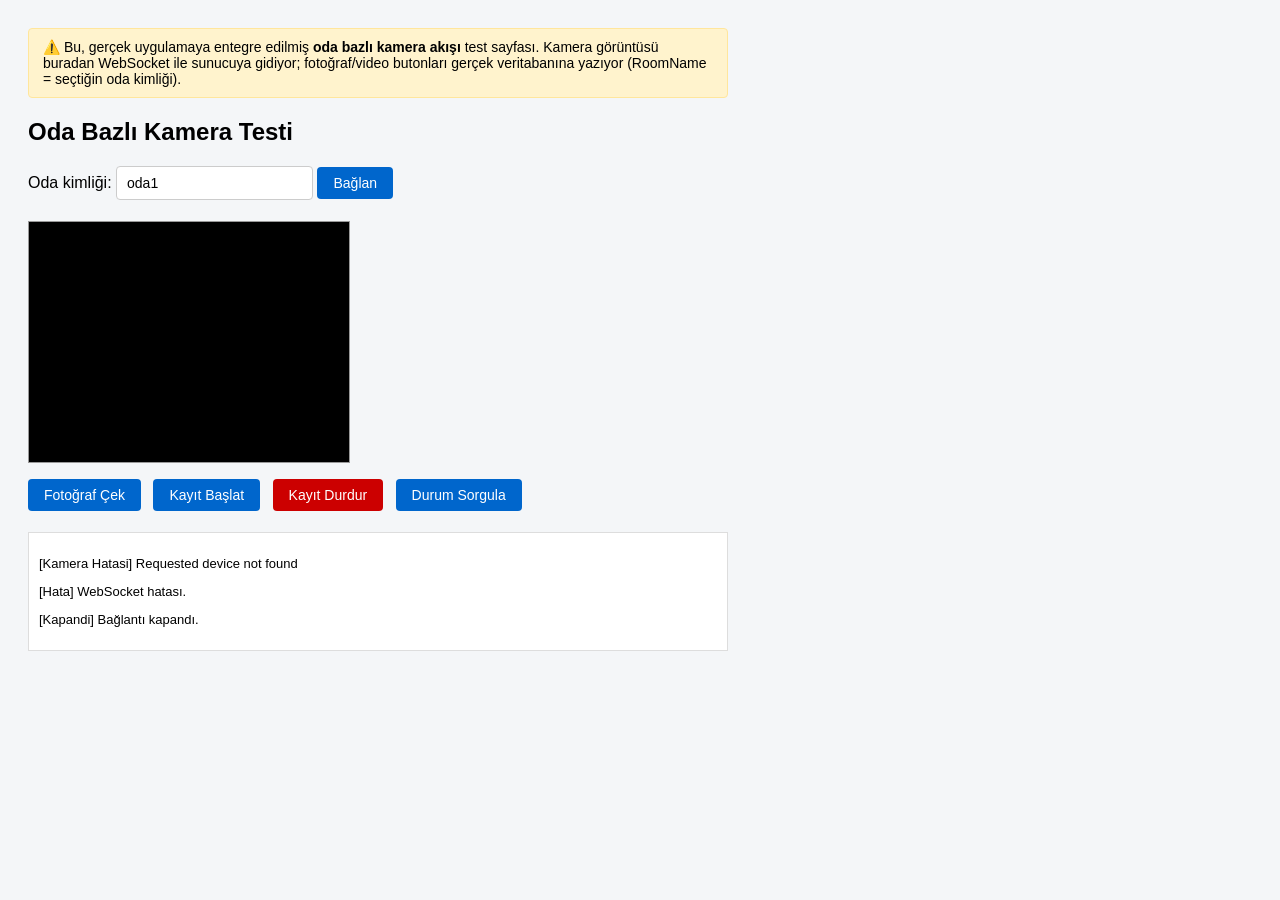
<file: Endoscopy/wwwroot/camera-ws-test.html>
<!DOCTYPE html>
<html lang="tr">
<head>
    <meta charset="UTF-8">
    <title>Oda Bazlı Kamera Testi</title>
    <style>
        body {
            font-family: sans-serif;
            padding: 20px;
            background: #f4f6f8;
            max-width: 700px;
        }

        .warning {
            background: #fff3cd;
            border: 1px solid #ffe69c;
            padding: 10px 14px;
            border-radius: 4px;
            margin-bottom: 16px;
            font-size: 14px;
        }

        .room-picker {
            margin-bottom: 16px;
        }

        .room-picker input {
            padding: 8px 10px;
            font-size: 14px;
            border: 1px solid #ccc;
            border-radius: 4px;
        }

        video {
            border: 1px solid #999;
            background: #000;
        }

        .buttons {
            margin-top: 12px;
        }

        button {
            padding: 8px 16px;
            font-size: 14px;
            margin-right: 8px;
            margin-bottom: 6px;
            border: none;
            border-radius: 4px;
            cursor: pointer;
            background: #0066cc;
            color: white;
        }

        button:hover { background: #0052a3; }
        button.danger { background: #cc0000; }
        button.danger:hover { background: #a30000; }

        #log {
            margin-top: 15px;
            border: 1px solid #ddd;
            padding: 10px;
            max-height: 300px;
            overflow-y: auto;
            font-size: 13px;
            background: white;
        }
    </style>
</head>
<body>
    <div class="warning">
        ⚠️ Bu, gerçek uygulamaya entegre edilmiş <strong>oda bazlı kamera akışı</strong> test sayfası.
        Kamera görüntüsü buradan WebSocket ile sunucuya gidiyor; fotoğraf/video butonları
        gerçek veritabanına yazıyor (RoomName = seçtiğin oda kimliği).
    </div>

    <h2>Oda Bazlı Kamera Testi</h2>

    <div class="room-picker">
        Oda kimliği: <input type="text" id="roomIdInput" value="oda1" />
        <button onclick="connect()">Bağlan</button>
    </div>

    <video id="video" autoplay playsinline width="320" height="240"></video>
    <canvas id="canvas" width="320" height="240" style="display:none"></canvas>

    <div class="buttons">
        <button onclick="takePhoto()">Fotoğraf Çek</button>
        <button onclick="startRecording()">Kayıt Başlat</button>
        <button class="danger" onclick="stopRecording()">Kayıt Durdur</button>
        <button onclick="checkStatus()">Durum Sorgula</button>
    </div>

    <div id="log"></div>

    <script>
        const video = document.getElementById('video');
        const canvas = document.getElementById('canvas');
        const ctx = canvas.getContext('2d');
        const logDiv = document.getElementById('log');
        const roomIdInput = document.getElementById('roomIdInput');

        // URL'de ?room=... verilmişse başlangıç değeri olarak kullan.
        const urlParams = new URLSearchParams(window.location.search);
        if (urlParams.get('room')) roomIdInput.value = urlParams.get('room');

        let socket = null;
        let sendInterval = null;
        let frameCount = 0;

        function addLog(message) {
            const p = document.createElement('p');
            p.textContent = message;
            logDiv.appendChild(p);
            logDiv.scrollTop = logDiv.scrollHeight;
        }

        function roomId() {
            return roomIdInput.value.trim() || 'oda1';
        }

        let localStream = null; // kamera akışı bir kere açılır, "Bağlan"a tekrar basılsa da tekrar açılmaz

        function connect() {
            if (socket) {
                socket.close();
                clearInterval(sendInterval);
            }
            frameCount = 0;

            const protocol = window.location.protocol === 'https:' ? 'wss:' : 'ws:';
            socket = new WebSocket(`${protocol}//${window.location.host}/ws-camera/${roomId()}`);
            socket.binaryType = 'arraybuffer';

            socket.onopen = () => addLog(`[Baglandi] Sunucuya bağlanıldı: Oda="${roomId()}"`);
            socket.onclose = () => addLog("[Kapandi] Bağlantı kapandı.");
            socket.onerror = () => addLog("[Hata] WebSocket hatası.");

            // Kamerayı sadece ilk seferinde açıyoruz (bkz. index.html'deki aynı
            // düzeltme) — tekrar "Bağlan"a basılınca eski akış hiç kapatılmadan
            // yeni bir tane açılmasın diye.
            if (localStream) {
                startSending();
                return;
            }

            navigator.mediaDevices.getUserMedia({ video: true })
                .then(stream => {
                    localStream = stream;
                    video.srcObject = stream;
                    addLog("[Kamera] Kameraya erişildi.");
                    startSending();
                })
                .catch(err => addLog(`[Kamera Hatasi] ${err.message}`));
        }

        function startSending() {
            sendInterval = setInterval(() => {
                if (!socket || socket.readyState !== WebSocket.OPEN) return;

                ctx.drawImage(video, 0, 0, canvas.width, canvas.height);
                canvas.toBlob(blob => {
                    blob.arrayBuffer().then(buf => {
                        socket.send(buf);
                        frameCount++;
                        if (frameCount % 25 === 1) {
                            addLog(`[Kare] #${frameCount} gönderildi (${buf.byteLength} byte)`);
                        }
                    });
                }, 'image/jpeg', 0.7);
            }, 200); // ~5 kare/saniye
        }

        async function apiCall(path, method) {
            try {
                const res = await fetch(`/api/rooms/${roomId()}${path}`, {
                    method,
                    headers: { 'Content-Type': 'application/json' },
                    body: method === 'POST' ? JSON.stringify({ triggerSource: 'WEB_BUTTON' }) : undefined
                });
                const body = await res.json().catch(() => ({}));
                addLog(`${method} ${path} -> HTTP ${res.status}: ${JSON.stringify(body)}`);
            } catch (err) {
                addLog(`❌ İstek hatası (${path}): ${err.message}`);
            }
        }

        function takePhoto() { apiCall('/capture', 'POST'); }
        function startRecording() { apiCall('/capture/video/start', 'POST'); }
        function stopRecording() { apiCall('/capture/video/stop', 'POST'); }
        function checkStatus() { apiCall('/capture/video/status', 'GET'); }

        // Sayfa açılır açılmaz varsayılan oda ile otomatik bağlan.
        connect();
    </script>
</body>
</html>
</file>
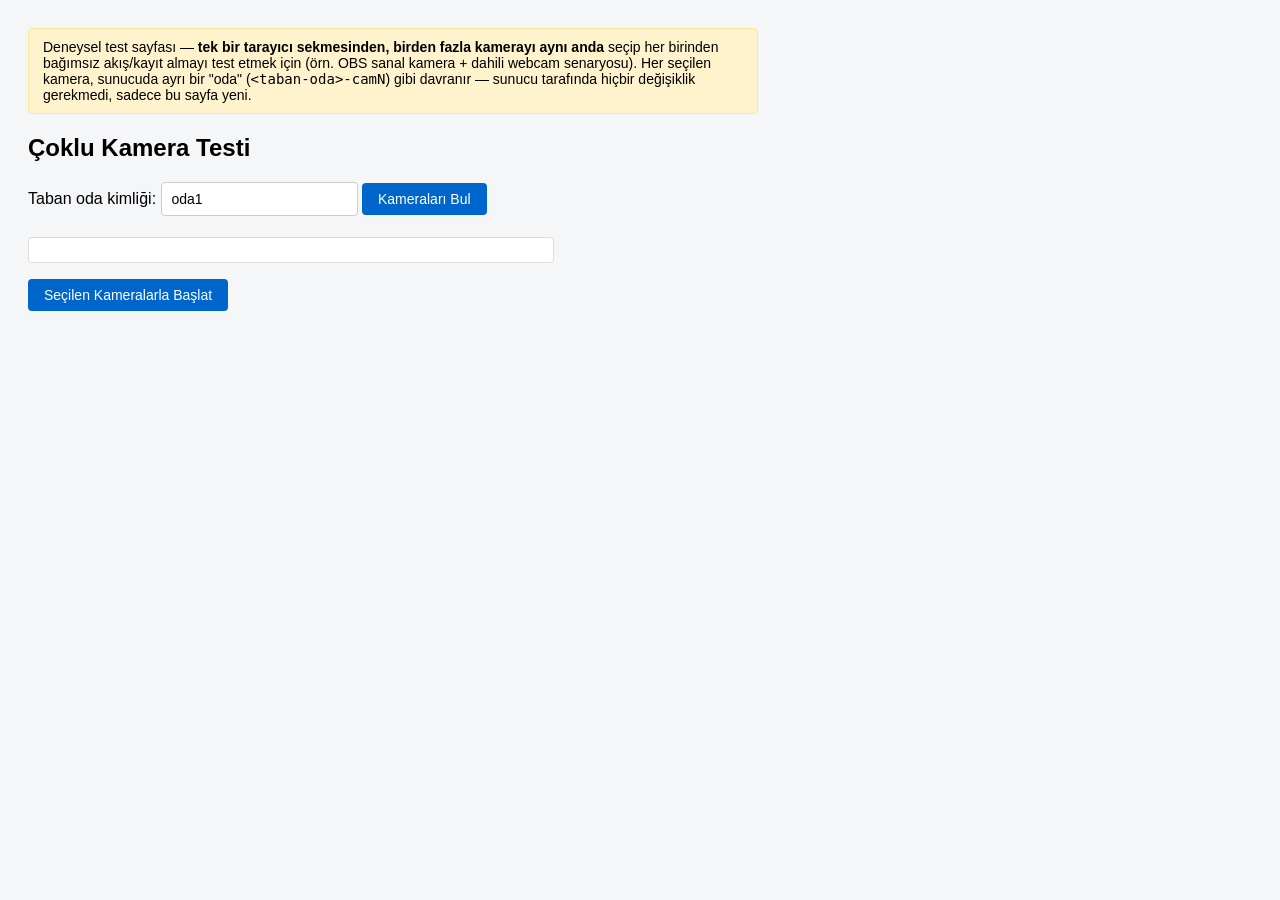
<file: Endoscopy/wwwroot/multi-camera-test.html>
<!DOCTYPE html>
<html lang="tr">
<head>
    <meta charset="UTF-8">
    <title>Çoklu Kamera Testi</title>
    <style>
        body {
            font-family: sans-serif;
            padding: 20px;
            background: #f4f6f8;
        }

        .warning {
            background: #fff3cd;
            border: 1px solid #ffe69c;
            padding: 10px 14px;
            border-radius: 4px;
            margin-bottom: 16px;
            font-size: 14px;
            max-width: 700px;
        }

        .setup {
            margin-bottom: 16px;
        }

        .setup input {
            padding: 8px 10px;
            font-size: 14px;
            border: 1px solid #ccc;
            border-radius: 4px;
        }

        button {
            padding: 8px 16px;
            font-size: 14px;
            margin-right: 8px;
            margin-bottom: 6px;
            border: none;
            border-radius: 4px;
            cursor: pointer;
            background: #0066cc;
            color: white;
        }

        button:hover { background: #0052a3; }
        button.danger { background: #cc0000; }
        button.danger:hover { background: #a30000; }
        button.small { padding: 5px 10px; font-size: 12px; }

        #device-list {
            background: white;
            border: 1px solid #ddd;
            border-radius: 4px;
            padding: 12px;
            margin-bottom: 16px;
            max-width: 500px;
        }

        #device-list label {
            display: block;
            margin-bottom: 6px;
            font-size: 14px;
        }

        .cameras {
            display: flex;
            flex-wrap: wrap;
            gap: 16px;
        }

        .camera-card {
            background: white;
            border: 1px solid #ddd;
            border-radius: 6px;
            padding: 12px;
            width: 340px;
        }

        .camera-card h4 {
            margin: 0 0 8px 0;
            font-size: 14px;
        }

        .camera-card video {
            width: 100%;
            background: #000;
            border: 1px solid #999;
        }

        .camera-log {
            margin-top: 8px;
            border: 1px solid #eee;
            padding: 6px;
            max-height: 140px;
            overflow-y: auto;
            font-size: 11px;
            background: #fafafa;
        }
    </style>
</head>
<body>
    <div class="warning">
        Deneysel test sayfası — <strong>tek bir tarayıcı sekmesinden, birden fazla kamerayı aynı anda</strong>
        seçip her birinden bağımsız akış/kayıt almayı test etmek için (örn. OBS sanal kamera + dahili
        webcam senaryosu). Her seçilen kamera, sunucuda ayrı bir "oda" (<code>&lt;taban-oda&gt;-camN</code>) gibi
        davranır — sunucu tarafında hiçbir değişiklik gerekmedi, sadece bu sayfa yeni.
    </div>

    <h2>Çoklu Kamera Testi</h2>

    <div class="setup">
        Taban oda kimliği: <input type="text" id="baseRoomIdInput" value="oda1" />
        <button onclick="listCameras()">Kameraları Bul</button>
    </div>

    <div id="device-list"></div>

    <button onclick="startSelected()">Seçilen Kameralarla Başlat</button>

    <div class="cameras" id="cameras"></div>

    <script>
        const baseRoomIdInput = document.getElementById('baseRoomIdInput');
        const deviceListEl = document.getElementById('device-list');
        const camerasEl = document.getElementById('cameras');

        function baseRoomId() {
            return baseRoomIdInput.value.trim() || 'oda1';
        }

        // Aktif kameraları tutan liste — her biri kendi stream/socket/interval'ini taşır.
        const activeCameras = [];

        // 1. Adım: mevcut kamera cihazlarını listele. Tarayıcı, kamera izni
        // verilmeden cihaz İSİMLERİNİ (label) göstermez (gizlilik önlemi) —
        // bu yüzden önce kısa bir getUserMedia isteğiyle izni "açtırıyoruz",
        // sonra gerçek listeyi (isimleriyle) alıyoruz.
        async function listCameras() {
            deviceListEl.innerHTML = 'Taranıyor...';
            try {
                const tempStream = await navigator.mediaDevices.getUserMedia({ video: true });
                tempStream.getTracks().forEach(t => t.stop()); // sadece izin için açtık, hemen kapat

                const devices = await navigator.mediaDevices.enumerateDevices();
                const cameras = devices.filter(d => d.kind === 'videoinput');

                if (cameras.length === 0) {
                    deviceListEl.innerHTML = 'Hiç kamera bulunamadı.';
                    return;
                }

                deviceListEl.innerHTML = cameras.map((cam, i) => `
                    <label>
                        <input type="checkbox" class="camera-checkbox" value="${cam.deviceId}" data-label="${cam.label || 'Kamera ' + (i + 1)}" />
                        ${cam.label || 'Kamera ' + (i + 1)}
                    </label>
                `).join('');
            } catch (err) {
                deviceListEl.innerHTML = `Kamera listesi alınamadı: ${err.message}`;
            }
        }

        // 2. Adım: işaretlenen her kamera için BAĞIMSIZ bir akış kur — kendi
        // getUserMedia'sı (bu kez SPESİFİK deviceId ile), kendi WebSocket
        // bağlantısı (kendi oda kimliğiyle), kendi gönderim döngüsü.
        function startSelected() {
            const checked = Array.from(document.querySelectorAll('.camera-checkbox:checked'));
            if (checked.length === 0) {
                alert('En az bir kamera seç.');
                return;
            }

            camerasEl.innerHTML = '';
            activeCameras.forEach(c => { c.socket?.close(); clearInterval(c.sendInterval); });
            activeCameras.length = 0;

            checked.forEach((checkbox, index) => {
                setupCamera(checkbox.value, checkbox.dataset.label, index);
            });
        }

        function setupCamera(deviceId, label, index) {
            const roomId = `${baseRoomId()}-cam${index + 1}`;

            const card = document.createElement('div');
            card.className = 'camera-card';
            card.innerHTML = `
                <h4>${label} → Oda: <code>${roomId}</code></h4>
                <video autoplay playsinline muted></video>
                <div>
                    <button class="small" onclick="cameraAction(${index}, 'capture')">Fotoğraf</button>
                    <button class="small" onclick="cameraAction(${index}, 'start')">Başlat</button>
                    <button class="small danger" onclick="cameraAction(${index}, 'stop')">Durdur</button>
                </div>
                <div class="camera-log"></div>
            `;
            camerasEl.appendChild(card);

            const videoEl = card.querySelector('video');
            const logEl = card.querySelector('.camera-log');
            const canvas = document.createElement('canvas');
            const ctx = canvas.getContext('2d');

            const camState = { roomId, socket: null, sendInterval: null, frameCount: 0, logEl };
            activeCameras[index] = camState;

            function log(msg) {
                const p = document.createElement('p');
                p.textContent = msg;
                logEl.appendChild(p);
                logEl.scrollTop = logEl.scrollHeight;
            }

            const protocol = window.location.protocol === 'https:' ? 'wss:' : 'ws:';
            camState.socket = new WebSocket(`${protocol}//${window.location.host}/ws-camera/${roomId}`);
            camState.socket.binaryType = 'arraybuffer';
            camState.socket.onopen = () => log(`[Baglandi] ${roomId}`);
            camState.socket.onerror = () => log('[Hata] WebSocket hatası.');

            // Bu kameraya ÖZEL cihazı istiyoruz — "exact" ile tarayıcıya "başka
            // kamera değil, TAM OLARAK bu deviceId'yi ver" diyoruz.
            navigator.mediaDevices.getUserMedia({ video: { deviceId: { exact: deviceId } } })
                .then(stream => {
                    videoEl.srcObject = stream;
                    log('[Kamera] Kameraya erişildi.');

                    camState.sendInterval = setInterval(() => {
                        if (camState.socket.readyState !== WebSocket.OPEN) return;
                        if (videoEl.videoWidth === 0) return;

                        canvas.width = videoEl.videoWidth;
                        canvas.height = videoEl.videoHeight;
                        ctx.drawImage(videoEl, 0, 0, canvas.width, canvas.height);
                        canvas.toBlob(blob => {
                            if (!blob) return;
                            blob.arrayBuffer().then(buf => {
                                camState.socket.send(buf);
                                camState.frameCount++;
                                if (camState.frameCount % 25 === 1) {
                                    log(`[Kare] #${camState.frameCount}`);
                                }
                            });
                        }, 'image/jpeg', 0.7);
                    }, 200); // ~5 kare/saniye
                })
                .catch(err => log(`[Kamera Hatasi] ${err.message}`));
        }

        async function cameraAction(index, action) {
            const cam = activeCameras[index];
            if (!cam) return;

            const map = {
                capture: { path: '/capture', method: 'POST' },
                start: { path: '/capture/video/start', method: 'POST' },
                stop: { path: '/capture/video/stop', method: 'POST' }
            };
            const { path, method } = map[action];

            try {
                const res = await fetch(`/api/rooms/${cam.roomId}${path}`, {
                    method,
                    headers: { 'Content-Type': 'application/json' },
                    body: method === 'POST' ? JSON.stringify({ triggerSource: 'WEB_BUTTON' }) : undefined
                });
                const body = await res.json().catch(() => ({}));
                const p = document.createElement('p');
                p.textContent = `${method} ${path} -> HTTP ${res.status}: ${JSON.stringify(body)}`;
                cam.logEl.appendChild(p);
                cam.logEl.scrollTop = cam.logEl.scrollHeight;
            } catch (err) {
                const p = document.createElement('p');
                p.textContent = `[Hata] İstek hatası: ${err.message}`;
                cam.logEl.appendChild(p);
            }
        }
    </script>
</body>
</html>
</file>
